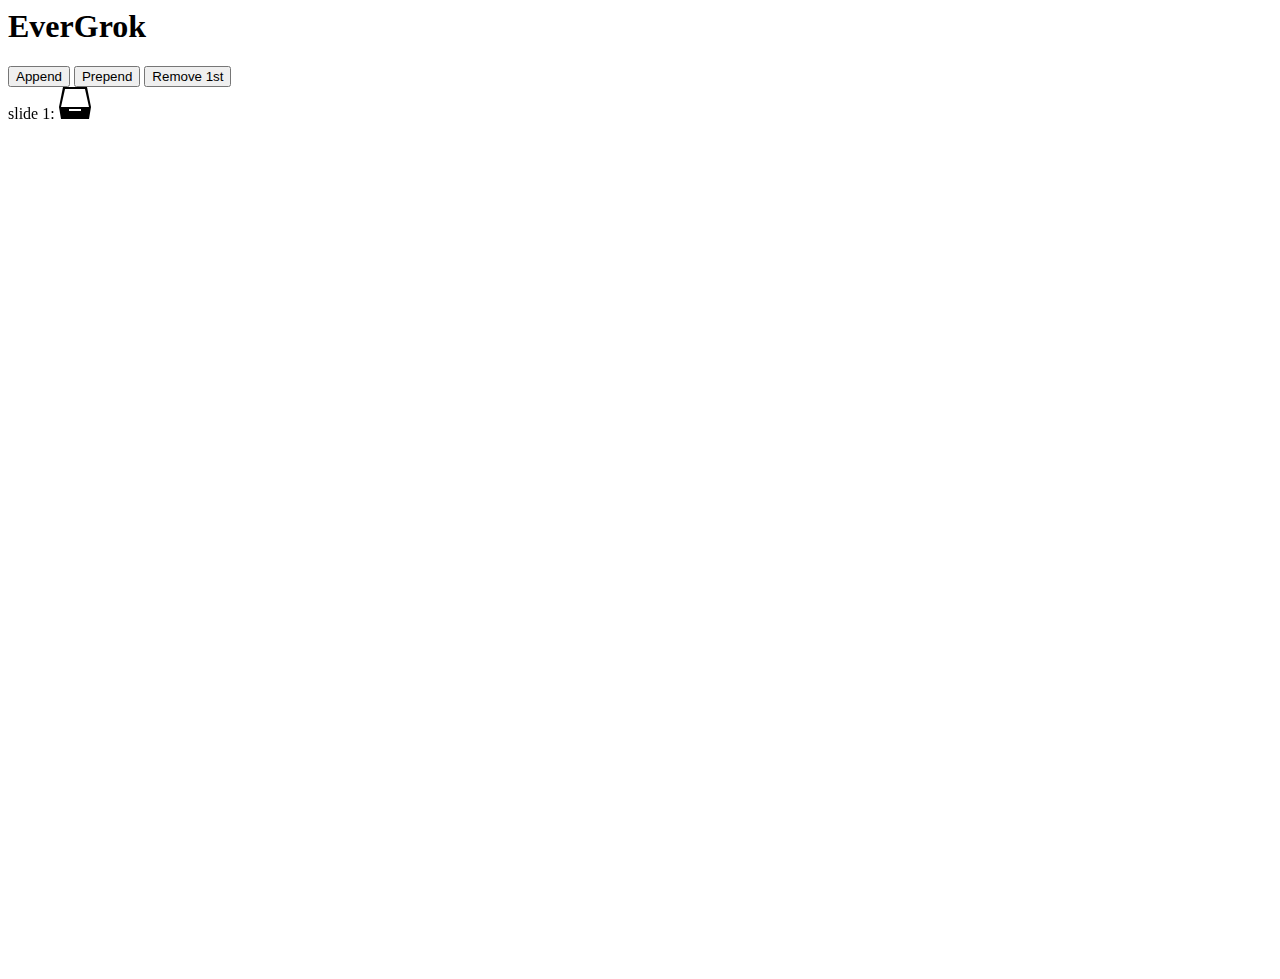
<file: index.html>
<html>
<head>
	<title>EverGrok</title>
	<meta name="viewport" content="width=device-width, initial-scale=1.0">
	<link rel="stylesheet" href="/css/idangerous.swiper.css">
	<link rel="stylesheet" href="/css/evergrok.css">
	<!--
	-->
</head>
<body>
  <h1>EverGrok</h1>
  <button type="button" onclick="append()">Append</button>
  <button type="button" onclick="prepend()">Prepend</button>
  <button type="button" onclick="rem()">Remove 1st</button>

  <!--
  <div class="device">
    <a class="arrow-left" href="#"></a> 
    <a class="arrow-right" href="#"></a>
	-->
    <div class="swiper-container">
      <div class="swiper-wrapper">
        <div class="swiper-slide"> slide 1: <img src="img/cards0.png"> </div>
        <div class="swiper-slide"> slide 2: <img src="img/cards1.png"> </div>
        <div class="swiper-slide">
          <div class="content-slide">
            <p class="title">slide 3: Yo! Bro!</p>
          </div>
        </div>
      </div>
    </div>
    <div class="pagination"></div>
	<!--
  </div>
  -->



  <script src="js/jquery-2.1.1.min.js"></script>
  <script src="js/idangerous.swiper-2.1.min.js"></script>
  <script>
  var mySwiper = new Swiper('.swiper-container',{
    pagination: '.pagination',
    loop:false,
    grabCursor: true,
    paginationClickable: true,
	/*
	longSwipesRatio: 0.3,
	moveStartThreshold: 30
	*/
  })
  $('.arrow-left').on('click', function(e){
    e.preventDefault()
    mySwiper.swipePrev()
  })
  $('.arrow-right').on('click', function(e){
    e.preventDefault()
    mySwiper.swipeNext()
  })
  </script>

  <script>
  function append () { mySwiper.createSlide('<p>Testing</p>').append(); }
  function prepend () {
	  var i = mySwiper.activeIndex;
      // mySwiper.prependSlide('<p>Test3</p>')
	  mySwiper.createSlide('<p>Testing2</p>').prepend();
	  // mySwiper.swipeTo(i+1);
	  mySwiper.swipeNext();
  }
  function rem () { mySwiper.removeSlide(0); }
  </script>



</body>
</html>
</file>
<file: css/evergrok.css>
/*
div
{
	border: 1px solid red;
}
*/

.swiper-container {
	/*
  height: 100%;
  width: 100%;
  */
	width:320px;
	height: 100%; /* ugh */
}

.swiper-wrapper {
	width: 100%;
}

.swiper-slide {
	/* Specify Slides's Size: */
	
	width: 100%;
	height: 100%;
}

body { width: 320px; }
</file>
